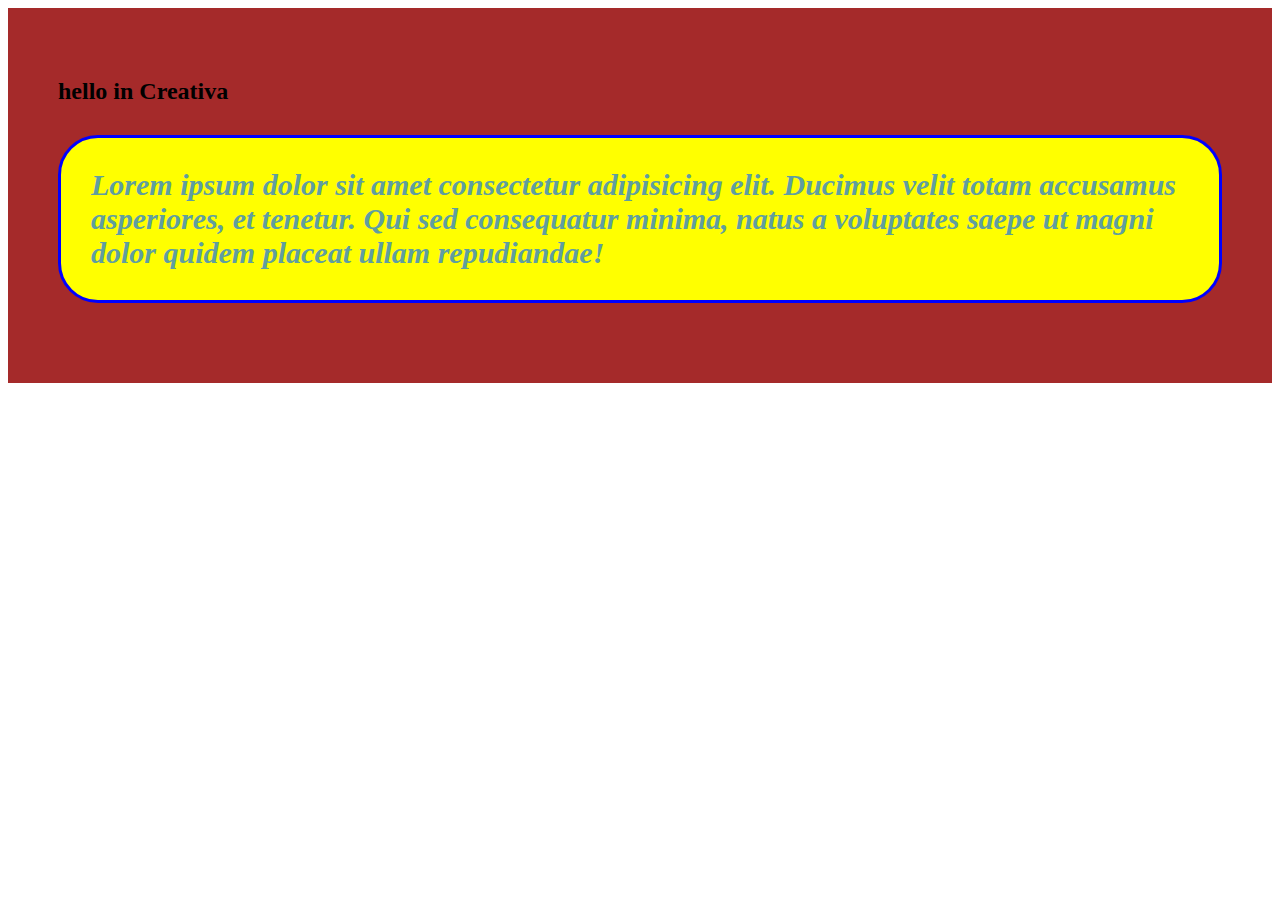
<file: about.html>
<!DOCTYPE html>
<html lang="en">
<head>
    <meta charset="UTF-8">
    <meta name="viewport" content="width=device-width, initial-scale=1.0">
    <title>Document</title>
    <link rel="stylesheet" href="css/style.css">
</head>
<body>
    <div id="second_div">
        <h2>hello in Creativa</h2>
        <p>Lorem ipsum dolor sit amet consectetur adipisicing elit. Ducimus velit totam accusamus asperiores, et tenetur. Qui sed consequatur minima, natus a voluptates saepe ut magni dolor quidem placeat ullam repudiandae!</p>
    </div>
</body>
</html>
</file>
<file: css/style.css>
.my_div{
    background-color: green;
    border: 3px solid black;
    border-radius: 25px;
    padding: 25px 30px 50px 60px;
    margin: 50px;
}


#head1{
    font-size: 40px;
    color: blue;

}


p{
    font-size: 30px;
    color: cadetblue;
    font-weight: bold;
    font-family: cursive;
    font-style: italic;
    background-color: yellow;
    border: 3px solid blue;
    padding: 30px;
    border-radius: 40px;
}

#link{
    display: block;
    margin-bottom: 30px;
}

#second_div{
    background-color: brown;
    padding: 50px;
}
</file>
